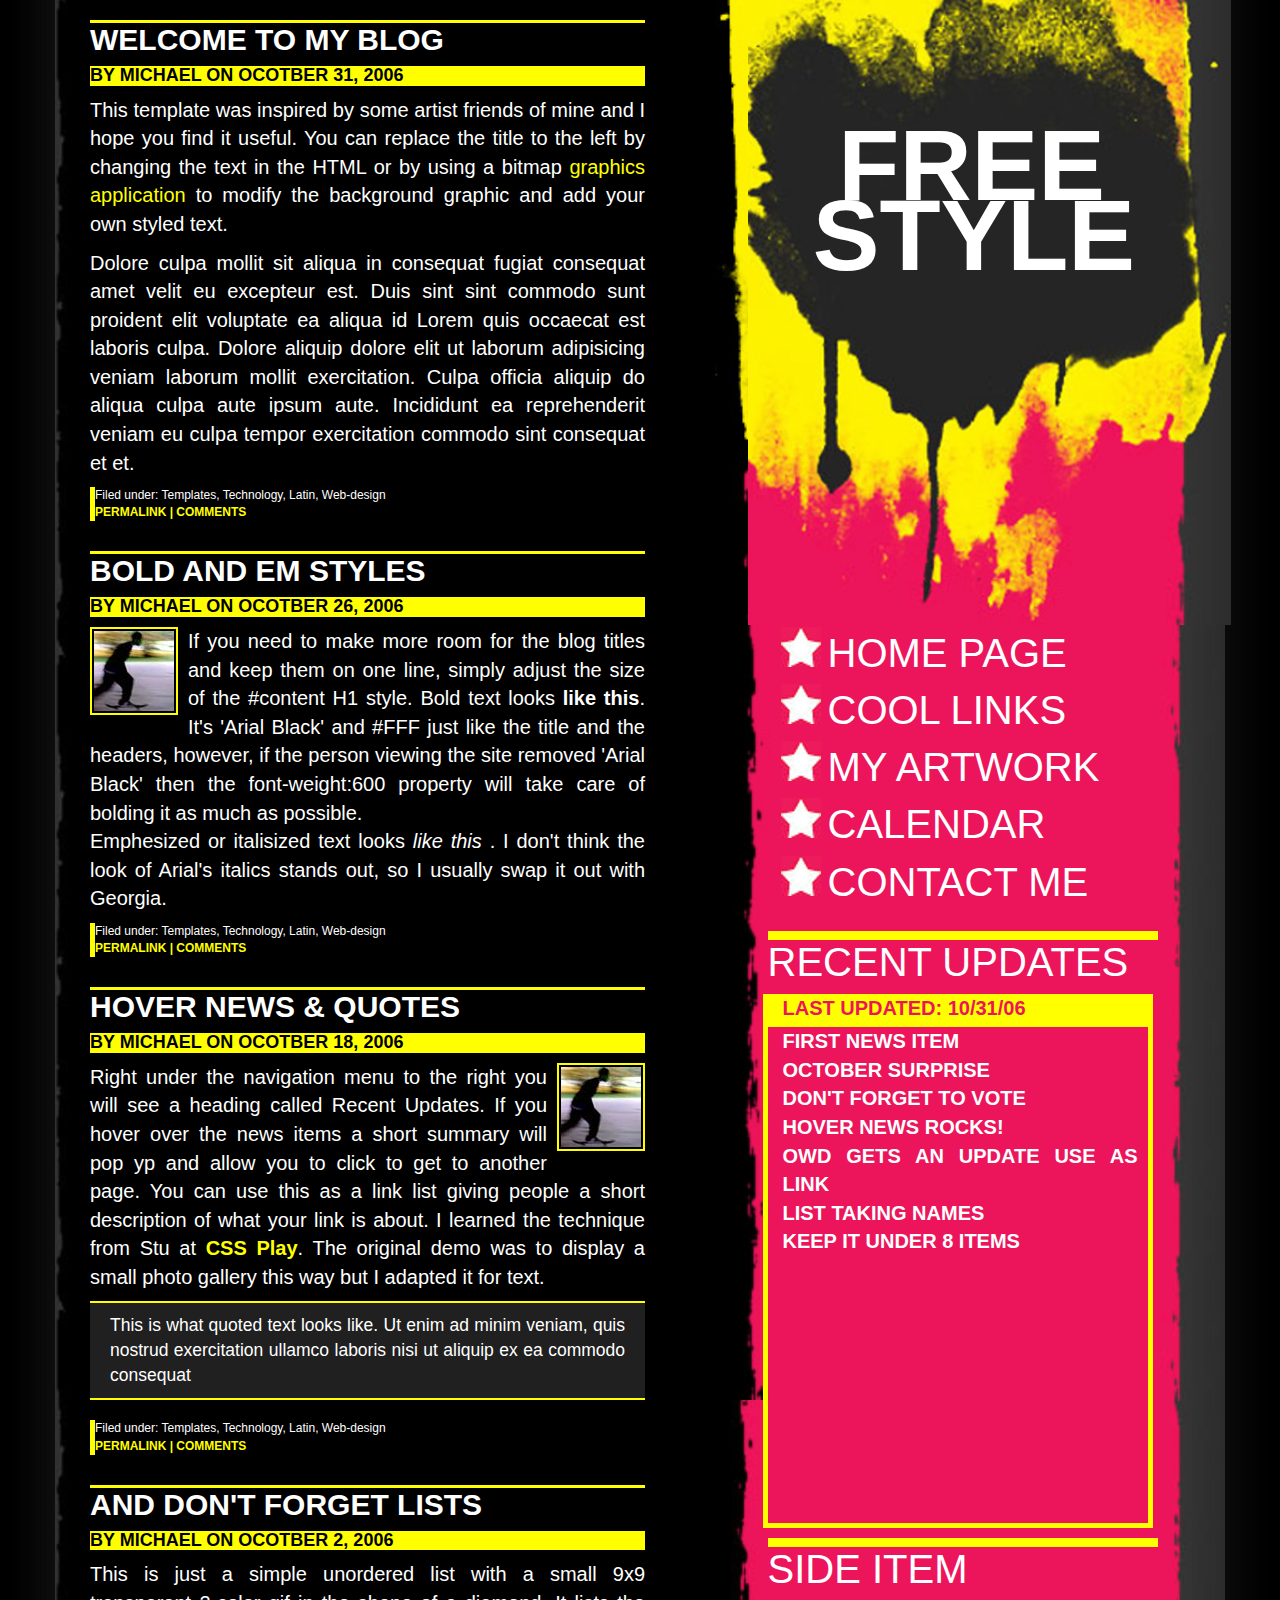
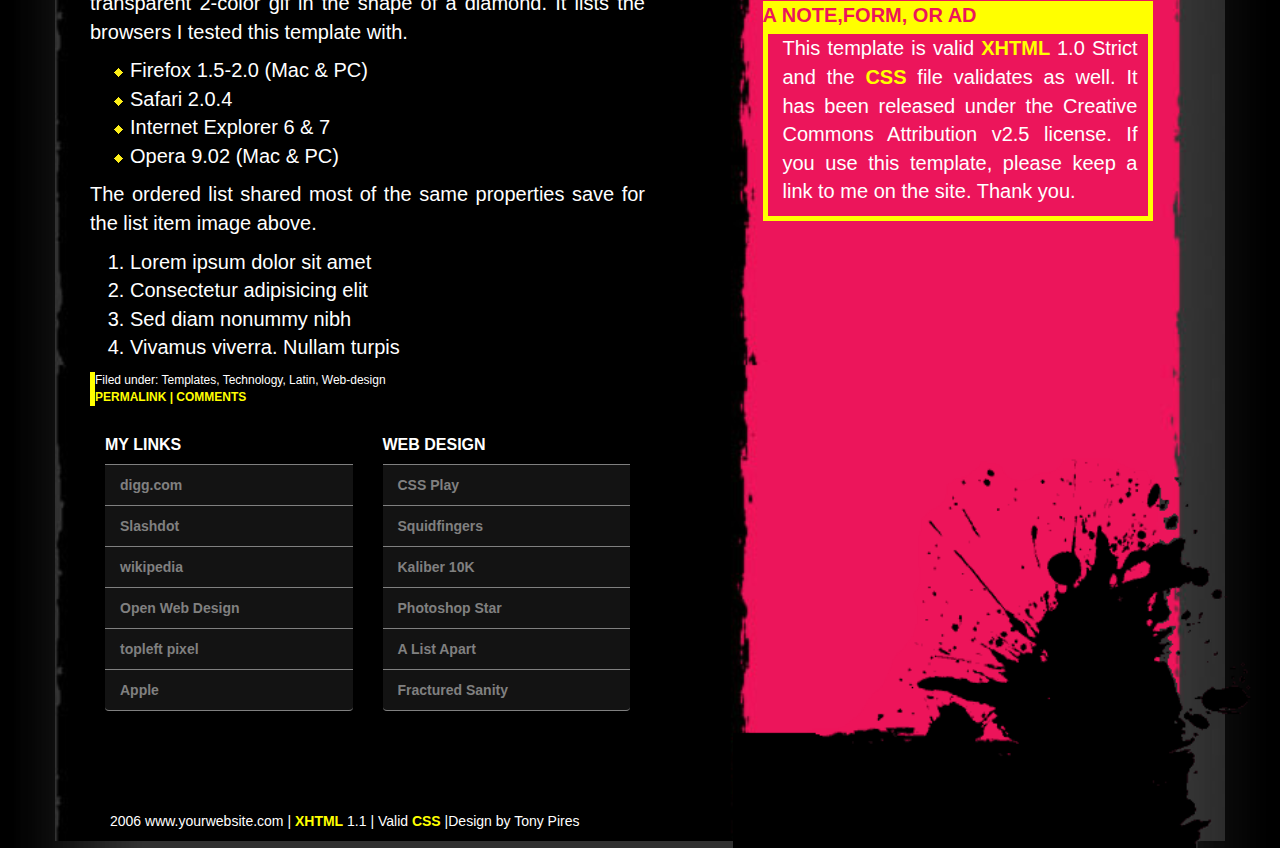
<file: index.html>
<!DOCTYPE html>
<html>

<head>
    <meta charset="utf-8">
    <link rel="stylesheet" href="maquette.css">
    <link rel="stylesheet" href="bootstrap.min.css">
    <title>Maquette</title>
</head>

<body>

    <div class="container couleur">

        <div class="row">
            <!-- Split container en 2 -->

            <div class="col-xs-6" id="placegauche">
                <!-- Partie de gauche du container -->
                <div class="row">
                    <div class="col-xs-12">
                        <!-- Premier paragraphe de la barre de gauche -->
                        <h2 class="fat">WELCOME TO MY BLOG</h2>
                        <h4 class="fat">BY MICHAEL ON OCOTBER 31, 2006</h4>
                        <p>This template was inspired by some artist friends of mine and I hope you find it useful. You can replace the title to the left by changing the text in the HTML or by using a bitmap <span class="cssjaune"> graphics application </span>                            to modify the background graphic and add your own styled text.<br/>
                        </p>
                        <p>Dolore culpa mollit sit aliqua in consequat fugiat consequat amet velit eu excepteur est. Duis sint sint commodo sunt proident elit voluptate ea aliqua id Lorem quis occaecat est laboris culpa. Dolore aliquip dolore elit ut laborum
                            adipisicing veniam laborum mollit exercitation. Culpa officia aliquip do aliqua culpa aute ipsum aute. Incididunt ea reprehenderit veniam eu culpa tempor exercitation commodo sint consequat et et.</p>

                        <div class="footer_paragraph">
                            <p>Filed under: Templates, Technology, Latin, Web-design<br/><span class="cssjaune cssgras">PERMALINK | COMMENTS</span>
                        </div>

                    </div>
                    <div class="col-xs-12">
                        <!-- Deuxième paragraphe de la barre de gauche -->
                        <h2 class="fat">BOLD AND EM STYLES</h2>
                        <h4 class="fat">BY MICHAEL ON OCOTBER 26, 2006</h4>

                        <p> <img src="img/skate.jpg" alt="skater" id="imggauche">If you need to make more room for the blog titles and keep them on one line, simply adjust the size of the #content H1 style. Bold text looks
                            <span class="cssgras">like this</span>. It's 'Arial Black' and #FFF just like the title and the headers, however, if the person viewing the site removed 'Arial Black' then the font-weight:600 property will take care of bolding
                            it as much as possible.
                            <br/> Emphesized or italisized text looks
                            <span class="cssitalique"> like this </span>. I don't think the look of Arial's italics stands out, so I usually swap it out with Georgia.
                        </p>
                        <div class="footer_paragraph">
                            <p>Filed under: Templates, Technology, Latin, Web-design<br/><span class="cssjaune cssgras">PERMALINK | COMMENTS</span>
                        </div>
                    </div>
                    <div class="col-xs-12">
                        <!-- Troisième paragraphe de la barre de gauche -->
                        <h2 class="fat">HOVER NEWS & QUOTES</h2>
                        <h4 class="fat">BY MICHAEL ON OCOTBER 18, 2006</h4>
                        <img src="img/skate.jpg" alt="skater" id="imgdroite">
                        <p>Right under the navigation menu to the right you will see a heading called Recent Updates. If you hover over the news items a short summary will pop yp and allow you to click to get to another page. You can use this as a link list
                            giving people a short description of what your link is about. I learned the technique from Stu at <span class="cssgras cssjaune"> CSS Play</span>. The original demo was to display a small photo gallery this way but I adapted
                            it for text.</p>
                        <blockquote cite="https://bonjourmadame.com" id="text_quote">
                            <p>This is what quoted text looks like. Ut enim ad minim veniam, quis nostrud exercitation ullamco laboris nisi ut aliquip ex ea commodo consequat</p>
                        </blockquote>
                        <div class="footer_paragraph">
                            <p>Filed under: Templates, Technology, Latin, Web-design<br/><span class="cssjaune cssgras">PERMALINK | COMMENTS</span>
                        </div>
                    </div>
                    <div class="col-xs-12">
                        <!-- Quatrième paragraphe de la barre de gauche -->
                        <h2 class="fat">AND DON'T FORGET LISTS</h2>
                        <h4 class="fat">BY MICHAEL ON OCOTBER 2, 2006</h4>
                        <p> This is just a simple unordered list with a small 9x9 transparent 2-color gif in the shape of a diamond. It lists the browsers I tested this template with.
                            <ul id="pucelosange">
                                <li>Firefox 1.5-2.0 (Mac & PC)</li>
                                <li>Safari 2.0.4</li>
                                <li>Internet Explorer 6 & 7</li>
                                <li>Opera 9.02 (Mac & PC)</li>
                            </ul>
                            <p>The ordered list shared most of the same properties save for the list item image above.</p>
                            <ol>
                                <li>Lorem ipsum dolor sit amet</li>
                                <li>Consectetur adipisicing elit</li>
                                <li>Sed diam nonummy nibh</li>
                                <li>Vivamus viverra. Nullam turpis</li>
                            </ol>
                            <div class="footer_paragraph">
                                <p>Filed under: Templates, Technology, Latin, Web-design<br/><span class="cssjaune cssgras">PERMALINK | COMMENTS</span>
                            </div>
                    </div>
                    <div class="col-xs-12">
                        <!-- Cinquième paragraphe de la barre de gauche -->
                        <div class="col-xs-6">
                            <h3 class="cssgras csssize">MY LINKS</h3>
                            <ul class="list-group">
                                <li class="list-group-item list-group-item-success colorlink">digg.com</li>
                                <li class="list-group-item list-group-item-info colorlink">Slashdot</li>
                                <li class="list-group-item list-group-item-warning colorlink">wikipedia</li>
                                <li class="list-group-item list-group-item-danger colorlink">Open Web Design</li>
                                <li class="list-group-item list-group-item-danger colorlink">topleft pixel</li>
                                <li class="list-group-item list-group-item-danger colorlink">Apple</li>
                            </ul>

                        </div>
                        <div class="col-xs-6">

                            <h3 class="cssgras csssize">WEB DESIGN</h3>

                            <ul class="list-group">
                                <li class="list-group-item list-group-item-success colorlink">CSS Play</li>
                                <li class="list-group-item list-group-item-info colorlink">Squidfingers</li>
                                <li class="list-group-item list-group-item-warning colorlink">Kaliber 10K</li>
                                <li class="list-group-item list-group-item-danger colorlink">Photoshop Star</li>
                                <li class="list-group-item list-group-item-danger colorlink">A List Apart</li>
                                <li class="list-group-item list-group-item-danger colorlink">Fractured Sanity</li>
                            </ul>
                        </div>
                    </div>
                    <div class="col-xs-12">
                        <footer>
                            <p><br/><br/><br/><br/>2006 www.yourwebsite.com | <span class="cssgras cssjaune">XHTML</span> 1.1 | Valid<span class="cssgras cssjaune"> CSS</span> |Design by Tony Pires</p>
                        </footer>
                    </div>
                </div>

            </div>

            <div class="col-xs-1 middle">
                <img class="middle" src="img/middle.jpg">
            </div>

            <div class="col-xs-5">
                <!-- Partie de droite du container -->
                <div class="row">
                    <div class="col-xs-12 title">
                        <h1 class="cssgras"> FREE</h1>
                        <h5 class="cssgras">STYLE</h5>
                    </div>

                    <div class="col-xs-12">
                        <ul id="whitestar">
                            <li class="specialtext">HOME PAGE</li>
                            <li class="specialtext">COOL LINKS</li>
                            <li class="specialtext">MY ARTWORK</li>
                            <li class="specialtext">CALENDAR</li>
                            <li class="specialtext">CONTACT ME</li>
                        </ul>
                    </div>
                    <div class="col-xs-12">
                        <h6 class="specialtexty">RECENT UPDATES</h6>
                        <p class="contourjaune cssgras"><span class="cssjaune">---</span>LAST UPDATED: 10/31/06</p>
                        <div class="borderjaune cssgras">
                            <p>FIRST NEWS ITEM <br/>OCTOBER SURPRISE <br/>DON'T FORGET TO VOTE<br/> HOVER NEWS ROCKS! <br/>OWD GETS AN UPDATE USE AS LINK <br/>LIST TAKING NAMES<br/> KEEP IT UNDER 8 ITEMS<br/><br/><br/><br/><br/><br/><br/><br/><br/><br/></p>
                        </div>
                    </div>
                    <div class="col-xs-12">
                        <h6 class="specialtexty">SIDE ITEM</h6>
                        <p class="contourjaune cssgras">A NOTE,FORM, OR AD</p>
                        <div class="borderjaune">

                            <p>This template is valid <span class="cssgras cssjaune">XHTML </span> 1.0 Strict and the <span class="cssjaune cssgras">CSS</span> file validates as well. It has been released under the Creative Commons Attribution v2.5 license.
                                If you use this template, please keep a link to me on the site. Thank you.</p>
                        </div>
                    </div>


                    <div class="row">

                        <img class="tache" src="img/footer.gif">
                    </div>

                </div>
            </div>
            <div class="row">

            </div>
        </div>

</body>

</html>
</file>
<file: maquette.css>
body {
    background-image: url("img/bg.jpg");
    background-repeat: repeat;
    background-size: contain;
}

footer {
    font-size: 14px;
    margin-left: 20px;
}

.container {
    background-image: url("img/full.jpg");
    background-repeat: repeat-y;
    background-size: contain;
    color: #FFF;
    font-family: Arial;
    font-size: 20px;
}

#placegauche {
    margin-left: 20px;
    margin-right: -20px;
}

.footer_paragraph {
    border-left: 5px solid yellow;
    font-size: 12px;
}

.fondrose {
    /*background-image: url("img/full.jpg");*/
    /*background-repeat: repeat-y;
  background-position: center;*/
    border: pink 3px solid;
    /*height: 100%;*/
}

.middle {
    height: 1400px;
    position: relative;
    right: -30px;
}

.title {
    background-image: url("img/title.jpg");
    width: 600px;
    height: 625px;
    position: relative;
    background-repeat: no-repeat;
    background-size: contain;
    right: -10px;
}

.tache {
    width: 520px;
    position: relative;
    bottom: -237px;
    right: -10px;
}

h2.fat {
    border-top: 3px yellow solid;
    font-weight: 900;
}

.couleur h4 {
    background-color: yellow;
    color: black;
}

h4.fat {
    font-weight: 900;
}

.cssgras {
    font-weight: bold;
}

.cssjaune {
    color: yellow;
}

.cssitalique {
    font-style: italic;
}

p {
    text-align: justify;
}

#pucelosange li {
    display: list-item;
    list-style-image: url(img/bullet.gif);
}

#whitestar li {
    display: list-item;
    list-style-image: url(img/whitestar.jpg);
}

#imggauche {
    float: left;
    margin-right: 10px;
    padding: 2px;
    border: 2px solid yellow;
}

.specialtext {
    font-size: 40px;
    margin-left: 35px;
}

.specialtexty {
    font-size: 40px;
    margin-left: 15px;
    border-top: yellow 9px solid;
    width: 390px;
}

#imgdroite {
    float: right;
    margin-left: 10px;
    padding: 2px;
    border: 2px solid yellow;
}

#text_quote {
    border-top: 2px solid yellow;
    border-bottom: 2px solid yellow;
    border-left: 0!important;
    background-color: #202020;
}

.link_quote {
    /*border-top: 5px solid grey!important;*/
    /*border-bottom: 5px solid grey!important;*/
    border-left: 0!important;
    background-color: #202020!important;
    width: 100%;
    margin-left: none;
    color: black;
}

.colorlink {
    color: grey!important;
    background-color: black!important;
    border-top-left-radius: 0!important;
    border-top-right-radius: 0!important;
    border-right: 0!important;
    border-left: 0!important;
    border-top: 1px solid grey!important;
    border-bottom: 1px solid grey!important;
    background-color: #131313!important;
    font-weight: bold;
    font-size: 14px;
}

.csssize {
    font-size: 16px;
}

h1 {
    position: absolute;
    right: 130px;
    top: 90px;
    font-size: 100px!important;
    padding-bottom: 100px;
}

h5 {
    position: absolute;
    right: 100px;
    top: 170px;
    font-size: 100px!important;
    padding-bottom: 100px;
}

.contourjaune {
    background-color: yellow;
    color: #ec155b;
    font-size: 20px;
    width: 390px;
    margin-left: 10px;
}

.borderjaune {
    border: 5px solid yellow;
    width: 390px;
    margin-top: -10px;
    margin-left: 10px;
    text-align: justify;
    padding-right: 10px;
    font-size: 20px;
    padding-left: 15px;
}


/*
.textsize{
  font-size: 20px;
  padding-left: 15px;
}*/
</file>
